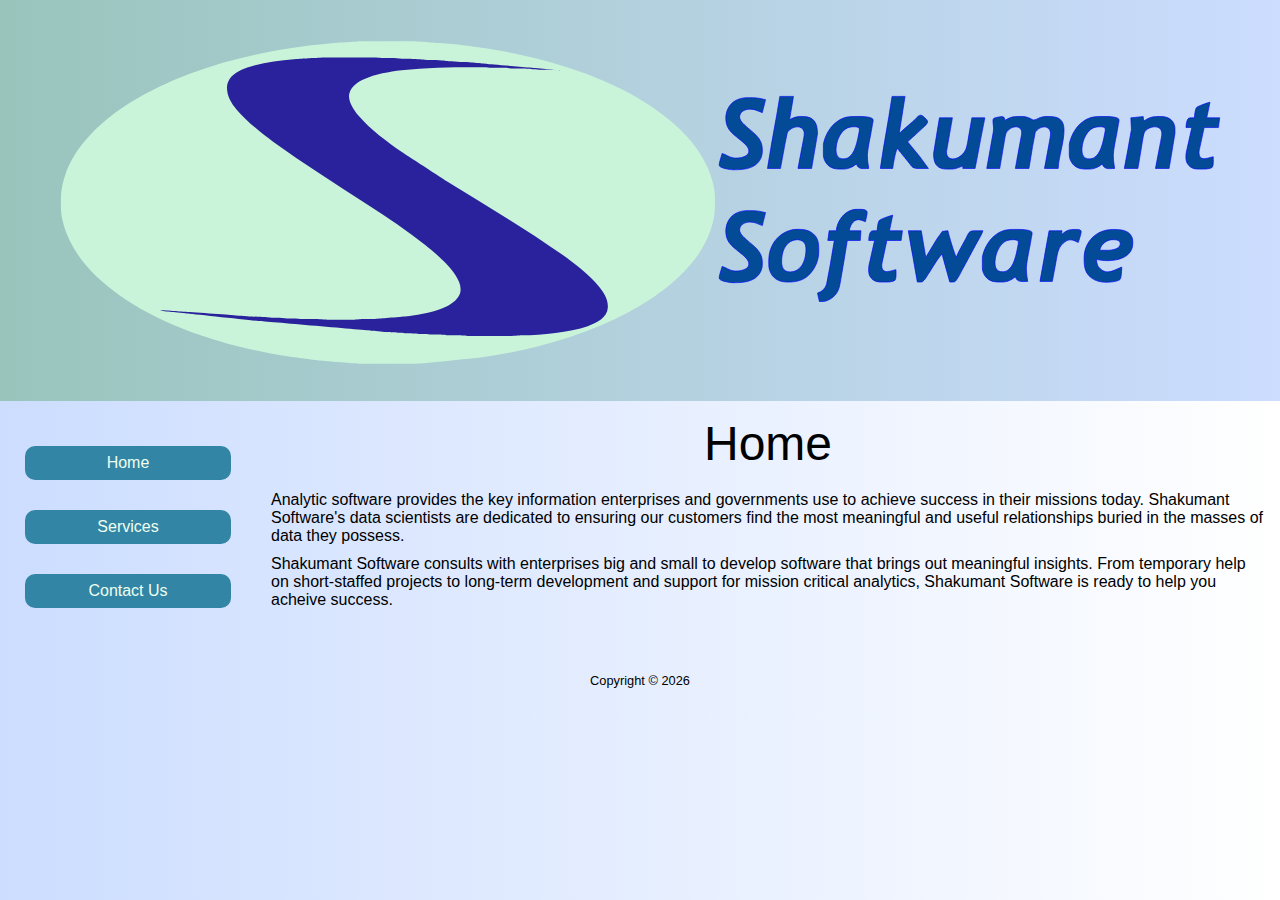
<file: public_html/index.html>
<!DOCTYPE html>
<html>
  
<head>
  <title>Shakumant Software</title>
  <meta http-equiv="content-type" content="text/html; charset=utf-8" >
  <meta name="viewport" content="width=device-width, initial-scale=1.0">
  <meta name="keywords" content="Big Data Analytics, Shakumant, Software Consulting", "Data Science", "Data Scientist">
  <script src="main-functions.js"></script>
  <link rel="stylesheet" type="text/css" href="main-styles.css">
  <link rel="icon" type="img" href="Shakumant-logo-favicon.png">
</head>

<body>
  <div class="header">
    <a href="">
      <img src="Shakumant-logo-and-text.svg" alt="Shakumant Software logo" />
    </a>
  </div>

  <div class="clearfix">
    <div class="column menu">
      <ul>
	<li class="button" id="Home_chooser"
	    onclick="display_choice('Home')">Home
	</li>
	<li class="button" id="Services_chooser"
	    onclick="display_choice('Services')" >Services
	</li>
	<li class="button" id="Contact_Us_chooser"
	    onclick="display_choice('Contact_Us')" >Contact Us
	</li>
      </ul>
    </div>

    <div class="column content">
      <div class="chosen" id="Home">
	<h1>Home</h1>
	<p class="chosen">
	  Analytic software provides the key information enterprises
	  and governments use to achieve success in their
	  missions today.  Shakumant Software's data scientists
	  are dedicated to ensuring
	  our customers find the most meaningful and useful
	  relationships buried in the masses of data they possess.
	</p>
	<p class="chosen">
	  Shakumant Software consults with enterprises big and small
	  to develop software that brings out meaningful insights.
	  From temporary help on short-staffed projects to long-term
	  development and support for mission critical analytics,
	  Shakumant Software is ready to help you acheive success.
	</p>
      </div>
      <div class="chosen" id="Services">
	<h1>Services</h1>
	<p class="chosen">
	  Shakumant Software provides world class software development services
	  in
	  <ul>
	    <li>data analytics,</li>
	    <li>entity resolution,</li>
	    <li>decision systems user interfaces,</li>
	    <li>information architecture,</li>
	    <li>data research, and</li>
	    <li>algorithmic research.</li>
	  </ul>
	</p>
	<p class="chosen">
	  Our staff can fill various roles in the development and delivery
	  process:
	  <ul>
	    <li>data science analysis,</li>
	    <li>analytics application development,</li>
	    <li>requirements development,</li>
	    <li>cloud development,</li>
	    <li>technical documentation and training development,</li>
	    <li>end user training on analytics, and</li>
	    <li>technical project management.</li>
	  </ul>
	</p>
	<p class="chosen">
	  An example of the kind of interactive training tools that we
	  have developed are the
	  <a href="https://datastructures.live/view/">
	    Visualizations for the
	    <i>Data Structures &amp; Algorithms in Python</i>
	    textbook
	  </a>.
	  The <a href="https://datastructures.live">datastructures.live</a>
	  site has complete information about the textbook.
	</p>
      </div>
      <div class="chosen" id="Contact_Us">
	<h1>Contact Us</h1>
	<p class="chosen">To learn more, write us at
	  <a onclick="send_info_email()">
	    <img class="textgraphic" src="email-for-info.png" 
		 alt="Info At Shakumant.com"></a>,
	  or call
	   <a onclick="call_info_phone()">
	     <img class="textgraphic"  src="phone-shakumant-graphic.png" 
		  alt="Our phone number"></a>
	</p>
      </div>
    </div>
  </div>

  <div class="footer">
    <p class="footer">Copyright © <span id="copyright_year">2024</span>
    </p>
  </div>
  
  <script>
    document.addEventListener("DOMContentLoaded", update_copyright);
    display_choice('Home')
  </script>
</body>
</html>
</file>
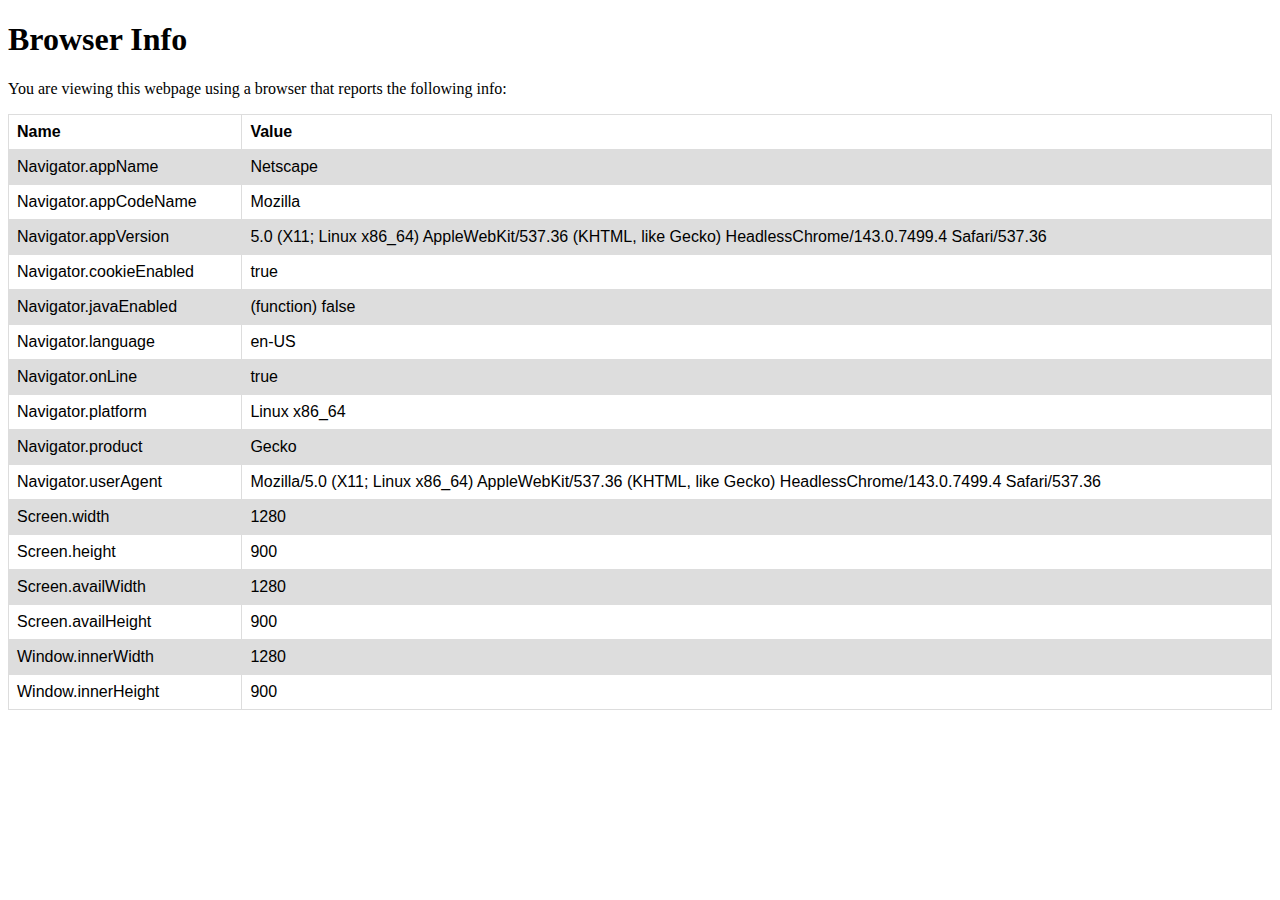
<file: public_html/browserinfo.html>
<!DOCTYPE html>
<html>
  
  <head>
    <title>Browser Info</title>
    <meta http-equiv="content-type" content="text/html; charset=utf-8" >
    <meta name="viewport" content="width=device-width, initial-scale=1.0">
    <script src="browser-info-functions.js"></script>
    <script>
      function populate_all() {
        populate_object_elements(navigator)
        populate_object_elements(screen)
        populate_object_elements(window)
      };
      /* setInterval(populate_all, 800); */
    </script>
    <style>
      table {
        font-family: arial, sans-serif;
        border-collapse: collapse;
        width: 100%;
      }

      td, th {
        border: 1px solid #dddddd;
        text-align: left;
        padding: 8px;
      }

      tr:nth-child(even) {
        background-color: #dddddd;
      }
    </style>
  </head>

  <body onload="populate_all()" onresize="populate_all()">
    <h1>Browser Info</h1>
    <p>You are viewing this webpage using a browser that reports the following 
    info:</p>
    <table>
      <tr>
	<th>Name</th>       <th>Value</th>
      </tr>
      <tr> <td>Navigator.appName</td> <td id="Navigator.appName"> </td> </tr>
      <tr> <td>Navigator.appCodeName</td> <td id="Navigator.appCodeName"> </td> </tr>
      <tr> <td>Navigator.appVersion</td> <td id="Navigator.appVersion"> </td> </tr>
      <tr> <td>Navigator.cookieEnabled</td> <td id="Navigator.cookieEnabled"> </td> </tr>
      <tr> <td>Navigator.javaEnabled</td> <td id="Navigator.javaEnabled"> </td> </tr>
      <tr> <td>Navigator.language</td> <td id="Navigator.language"> </td> </tr>
      <tr> <td>Navigator.onLine</td> <td id="Navigator.onLine"> </td> </tr>
      <tr> <td>Navigator.platform</td> <td id="Navigator.platform"> </td> </tr>
      <tr> <td>Navigator.product</td> <td id="Navigator.product"> </td> </tr>
      <tr> <td>Navigator.userAgent</td> <td id="Navigator.userAgent"> </td> </tr>
      <tr> <td>Screen.width</td> <td id="Screen.width"> </td> </tr>
      <tr> <td>Screen.height</td> <td id="Screen.height"> </td> </tr>
      <tr> <td>Screen.availWidth</td> <td id="Screen.availWidth"> </td> </tr>
      <tr> <td>Screen.availHeight</td> <td id="Screen.availHeight"> </td> </tr>
      <tr> <td>Window.innerWidth</td> <td id="Window.innerWidth"> </td> </tr>
      <tr> <td>Window.innerHeight</td> <td id="Window.innerHeight"> </td> </tr>
    </table>
  </body>
</html>
</file>
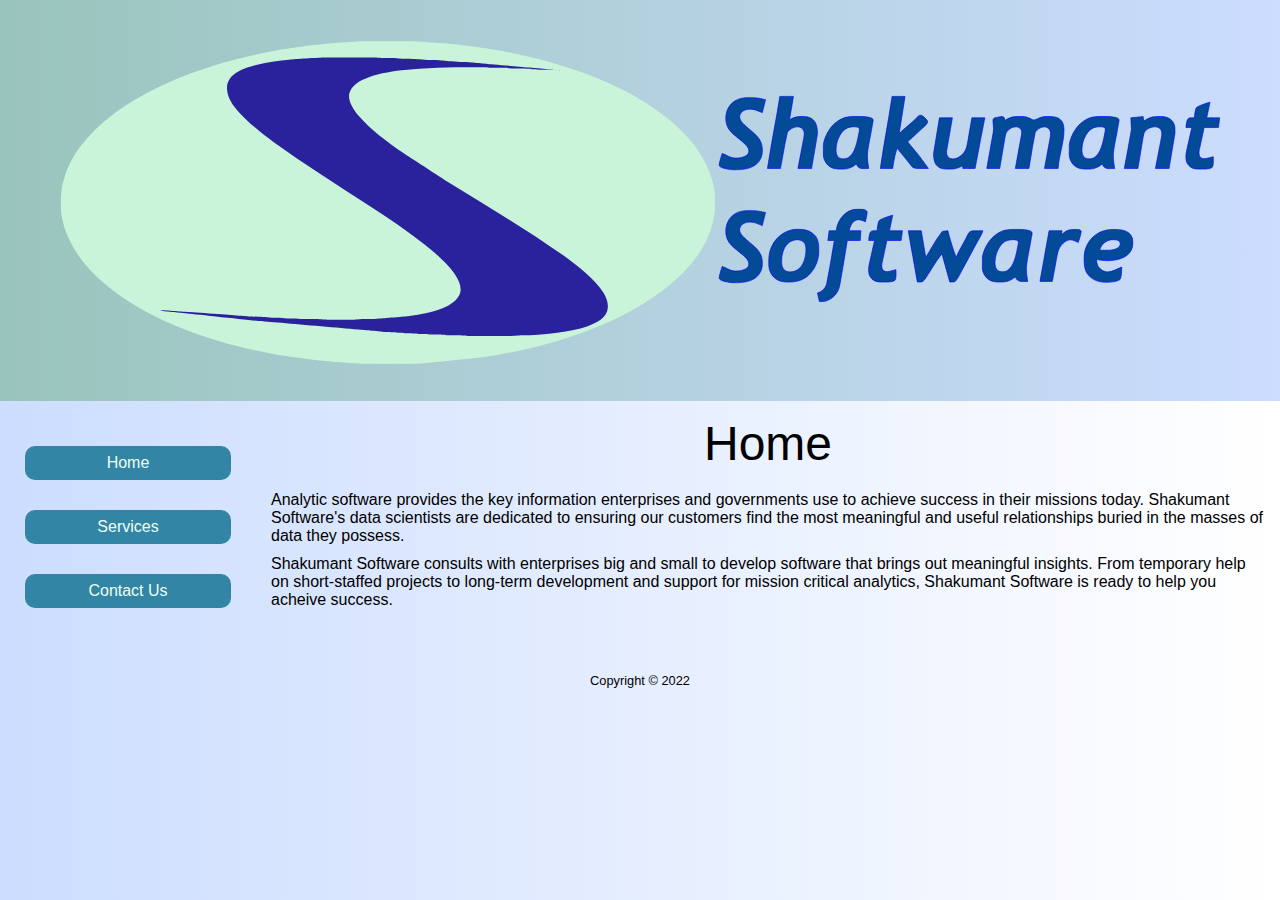
<file: public_html/home.html>
<!DOCTYPE html>
<html>
  
<head>
  <title>Shakumant Software</title>
  <meta http-equiv="content-type" content="text/html; charset=utf-8" >
  <meta name="viewport" content="width=device-width, initial-scale=1.0">
  <meta name="keywords" content="Big Data Analytics, Shakumant, Software Consulting", "Data Science", "Data Scientist">
  <script src="main-functions.js"></script>
  <link rel="stylesheet" type="text/css" href="main-styles.css">
  <link rel="icon" type="img" href="Shakumant-logo-favicon.png">
</head>

<body>
  <div class="header">
    <a href="">
      <img src="Shakumant-logo-and-text.svg" alt="Shakumant Software logo" />
    </a>
  </div>

  <div class="clearfix">
    <div class="column menu">
      <ul>
	<li class="button" id="Home_chooser"
	    onclick="display_choice('Home')">Home
	</li>
	<li class="button" id="Services_chooser"
	    onclick="display_choice('Services')" >Services
	</li>
	<li class="button" id="Contact_Us_chooser"
	    onclick="display_choice('Contact_Us')" >Contact Us
	</li>
      </ul>
    </div>

    <div class="column content">
      <div class="chosen" id="Home">
	<h1>Home</h1>
	<p class="chosen">
	  Analytic software provides the key information enterprises
	  and governments use to achieve success in their
	  missions today.  Shakumant Software's data scientists
	  are dedicated to ensuring
	  our customers find the most meaningful and useful
	  relationships buried in the masses of data they possess.
	</p>
	<p class="chosen">
	  Shakumant Software consults with enterprises big and small
	  to develop software that brings out meaningful insights.
	  From temporary help on short-staffed projects to long-term
	  development and support for mission critical analytics,
	  Shakumant Software is ready to help you acheive success.
	</p>
      </div>
      <div class="chosen" id="Services">
	<h1>Services</h1>
	<p class="chosen">
	  Shakumant Software provides world class software development services
	  in
	  <ul>
	    <li>data analytics,</li>
	    <li>entity resolution,</li>
	    <li>decision systems user interfaces,</li>
	    <li>information architecture,</li>
	    <li>data research, and</li>
	    <li>algorithmic research.</li>
	  </ul>
	</p>
	<p class="chosen">
	  Our staff can fill various roles in the development and delivery
	  process:
	  <ul>
	    <li>data science analysis,</li>
	    <li>application development,</li>
	    <li>requirements development,</li>
	    <li>cloud development,</li>
	    <li>hadoop development,</li>
	    <li>technichal documentation and training development,</li>
	    <li>end user training on analytics, and</li>
	    <li>technical project management.</li>
	  </ul>
	</p>
	<p class="chosen">
	  An example of the kind of interactive training tools that we
	  have developed are the <a href="/visualizations/">
	    Visualizations from <i>Data Structures and Algorithms in Python</i>
	    </a>.
	</p>
      </div>
      <div class="chosen" id="Contact_Us">
	<h1>Contact Us</h1>
	<p class="chosen">To learn more, write us at
	  <a onclick="send_info_email()">
	    <img class="textgraphic" src="email-for-info.png" 
		 alt="Info At Shakumant.com"></a>,
	  or call
	   <a onclick="call_info_phone()">
	     <img class="textgraphic"  src="phone-shakumant-graphic.png" 
		  alt="Our phone number"></a>
	</p>
      </div>
    </div>
  </div>

  <div class="footer">
    <p class="footer">Copyright © 2022
    </p>
  </div>
  
  <script>display_choice('Home')</script>
</body>
</html>
</file>
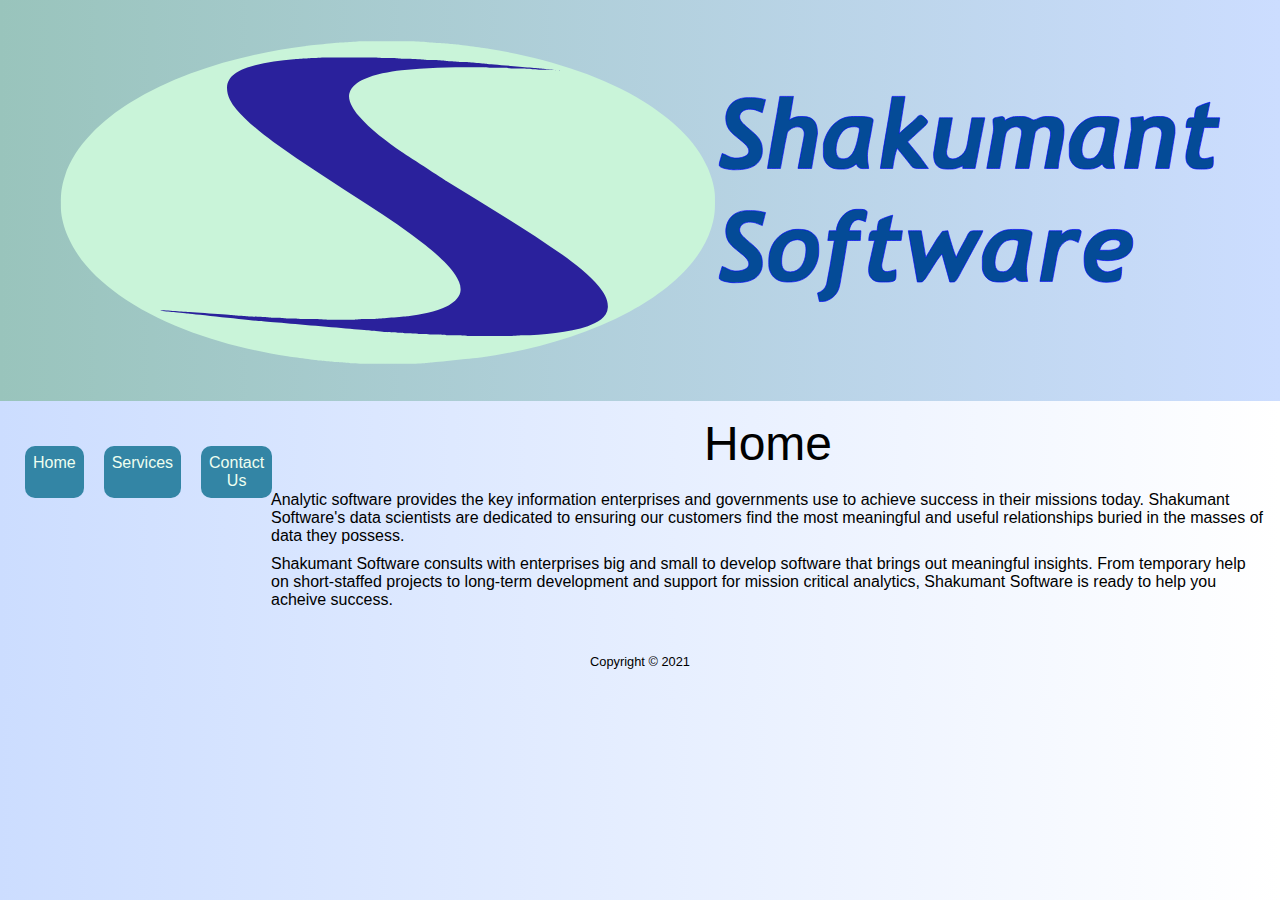
<file: public_html/home2.html>
<!DOCTYPE html>
<html>
  
<head>
  <title>Shakumant Software</title>
  <meta http-equiv="content-type" content="text/html; charset=utf-8" >
  <meta name="viewport" content="width=device-width, initial-scale=1.0">
  <meta name="keywords" content="Big Data Analytics, Shakumant, Software Consulting", "Data Science", "Data Scientist">
  <script src="main-functions.js"></script>
  <link rel="stylesheet" type="text/css" href="main-styles.css">
  <link rel="icon" type="img" href="Shakumant-logo-favicon.png">
</head>

<body>
  <div class="header">
    <a href=""><img src="Shakumant-logo-and-text.svg"
		     alt="Shakumant Software logo" />
    </a>
  </div>

  <div class="clearfix">
    <div class="column menu">
      <ul class="menulist">
	<li class="button" id="Home_chooser"
	    onclick="display_choice('Home')">Home
	</li>
	<li class="button" id="Services_chooser"
	    onclick="display_choice('Services')" >Services
	</li>
	<li class="button" id="Contact_Us_chooser"
	    onclick="display_choice('Contact_Us')" >Contact Us
	</li>
      </ul>
    </div>

    <div class="column content">
      <div class="chosen" id="Home">
	<h1>Home</h1>
	<p class="chosen">
	  Analytic software provides the key information enterprises
	  and governments use to achieve success in their
	  missions today.  Shakumant Software's data scientists
	  are dedicated to ensuring
	  our customers find the most meaningful and useful
	  relationships buried in the masses of data they possess.
	</p>
	<p class="chosen">
	  Shakumant Software consults with enterprises big and small
	  to develop software that brings out meaningful insights.
	  From temporary help on short-staffed projects to long-term
	  development and support for mission critical analytics,
	  Shakumant Software is ready to help you acheive success.
	</p>
      </div>
      <div class="chosen" id="Services">
	<h1>Services</h1>
	<p class="chosen">
	  Shakumant Software provides world class software development services
	  in
	  <ul>
	    <li>data analytics,</li>
	    <li>entity resolution,</li>
	    <li>decision systems user interfaces,</li>
	    <li>information architecture,</li>
	    <li>data research, and</li>
	    <li>algorithmic research.</li>
	  </ul>
	</p>
	<p class="chosen">
	  Our staff can fill various roles in the development and delivery
	  process:
	  <ul>
	    <li>data science analysis,</li>
	    <li>application development,</li>
	    <li>requirements development,</li>
	    <li>cloud development,</li>
	    <li>hadoop development,</li>
	    <li>technichal documentation and training development,</li>
	    <li>end user training on analytics, and</li>
	    <li>technical project management.</li>
	  </ul>
      </div>
      <div class="chosen" id="Contact_Us">
	<h1>Contact Us</h1>
	<p class="chosen">To learn more, write us at
	  <a onclick="send_info_email()">
	    <img class="textgraphic" src="email-for-info.png" 
		 alt="Info At Shakumant.com"></a>,
	  or call
	   <a onclick="call_info_phone()">
	     <img class="textgraphic"  src="phone-shakumant-graphic.png" 
		  alt="Our phone number"></a>
	</p>
	<p class="chosen">Postal address:
	</p>
	<div class="address_line">
	  P.O. Box 27234
	</div>
	<div class="address_line">
	  Seattle WA 98165
	</div>
      </div>
    </div>
  </div>

  <div class="footer">
    <p class="footer">Copyright © 2021
    </p>
  </div>
  
  <script>display_choice('Home')</script>
</body>
</html>
</file>
<file: public_html/main-styles.css>
* {
    box-sizing: border-box;
}

body {
  background: linear-gradient(90deg, #CCDDFF, white);
  /*background-color: #eee;*/
}

body, h1, p {
  font-family: "Helvetica Neue", "Segoe UI", Segoe, Helvetica, Arial, "Lucida Grande", sans-serif;
  font-weight: normal;
  margin: 0;
  padding: 0;
  text-align: center;
}

.button {
    text-align: center;
    border-radius: 6px;
    padding: 8px;
    margin-top: 10px;
    margin-bottom: 10px;
    margin-left: 10px;
    margin-right: 10px;
    background-color: #3385a5;
    color: #eefff0;
}

.button:hover {
    background-color: #0066aa;
}

li {
    text-align: left;
}

.header {
    background:  linear-gradient(90deg, #99C4BC, #CCDDFF);
    padding:     5px;
    padding-top: 8px;
}

.smallheader {
    background:  linear-gradient(90deg, #99C4BC, #CCDDFF);
    padding:     10px;
    padding-top: 15px;
}

.header img {
    width: 95%;
}

a.homelink {
    position:    absolute;
    left:        5px;
    top:         5px;
    vertical-align: middle;
}

img.homelinklogo {
    height:      20px;
    float:       left;
}

.column {
    float:       left;
    padding:     5px 10px 0px 10px;
}

.row {
    padding:     5px 10px 0px 10px;
}

.clearfix::after {
    content: "";
    clear: both;
    display: table;
}
.menu {
    width: auto;
    float: none;
}
.rowmenu {
    width: max-content;
    display: block;
    margin: auto;
}
.columnmenu {
    width: auto;
    margin: auto;
}
.content {
    width: 100%;
}
.menu ul, .rowmenu ul, .columnmenu ul {
    list-style-type: none;
    margin: 0;
    padding: 0;
}
.columnmenu ul {
    display: inline-block;
}
.menu li, .rowmenu li {
    padding: 3px;
}

.footnote {
    font-size: x-small;
    color: lavender;
}

h1 {
  font-size: 1.4em;
  font-weight: 300;
  margin: 0 0 8px 0;
}

p {
  margin: 0 0 10px;
}

@media screen and (min-width: 680px) {
    .menu {
	width: 20%;
	float: left;
    }
    .content {
	width: 80%;
    }
    .menu li {
	padding: 8px;
	margin-top: 30px;
	margin-bottom: 30px;
    }
    .menulist {
	display:  inline-flex;
    }
    .rowmenu li {
	max-width: 30%;
	padding: 8px;
	margin-left: 10px;
	margin-right: 10px;
    }
    .columnmenu li {
	padding: 8px;
	margin-left: 10px;
	margin-right: 10px;
    }
    .button {
	border-radius: 10px;
    }
    h1 {
	font-size: 3.0em;
	margin: 0 0 20px 0;
    }
    p {
	margin: 0 0 10px;
    }
    .header {
	padding: 15px;
	padding-top: 25px;
    }
    .smallheader {
	padding: 10px;
	padding-top: 25px;
    }
    .homelinklogo {
	height:  40px;
    }
    .column {
	padding: 15px;
    }
}

.textgraphic {
    height: 1.0em;
    position: relative;
    bottom:  -0.08em;
}

.textgraphic:hover {
    background-color: #aaccff;
}

.row:before, .row:after {
    display: table;
    content: " ";
}

div.chosen {
   /* display: none; */
}

p.chosen {
    text-align: left;
}

p.centered {
    text-align: center;
}

.address_line {
    display: block;
    padding-left: 20px;
    text-align: left;
}

.footer {
    padding: 10px;
}

p.footer {
    font-size: 0.8em;
}

a {
  color: #3282e6;
  text-decoration: none;
}
</file>
